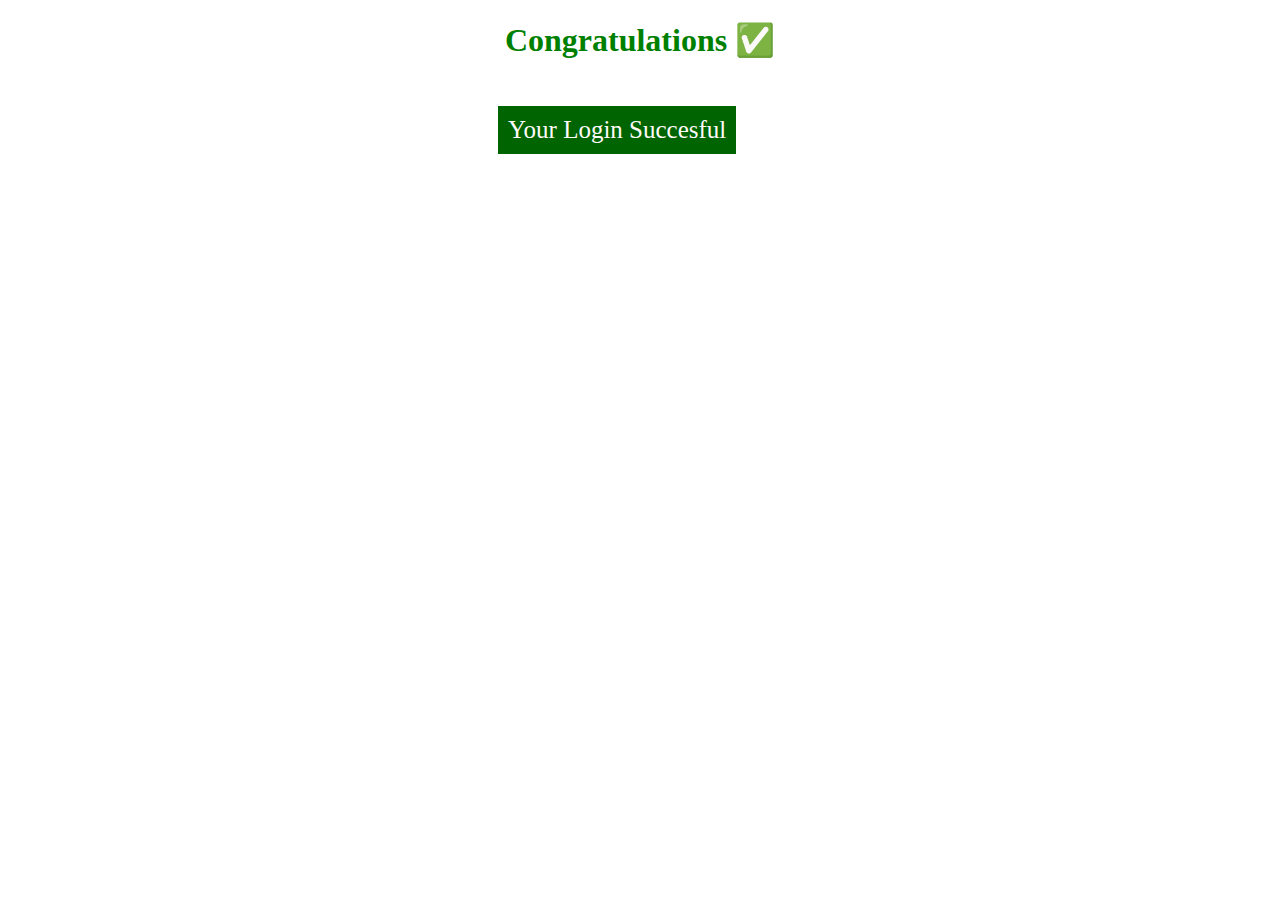
<file: assets/welcome.html>
<!DOCTYPE html>
<html lang="en">
<head>
    <meta charset="UTF-8">
    <meta http-equiv="X-UA-Compatible" content="IE=edge">
    <meta name="viewport" content="width=device-width, initial-scale=1.0">
     
    <title>Document</title>
</head>
<body>
    <center><h1 style="color: green;">Congratulations ✅</h1></center>
    <p style="font-size: 25px; text-align: center; padding: 10px;  background-color:darkgreen;  
     display: inline-block; color: snow; margin-left: 490px;" >Your Login Succesful <i class="fas fa-check-square"></i></p>
</body>
</html>
</file>
